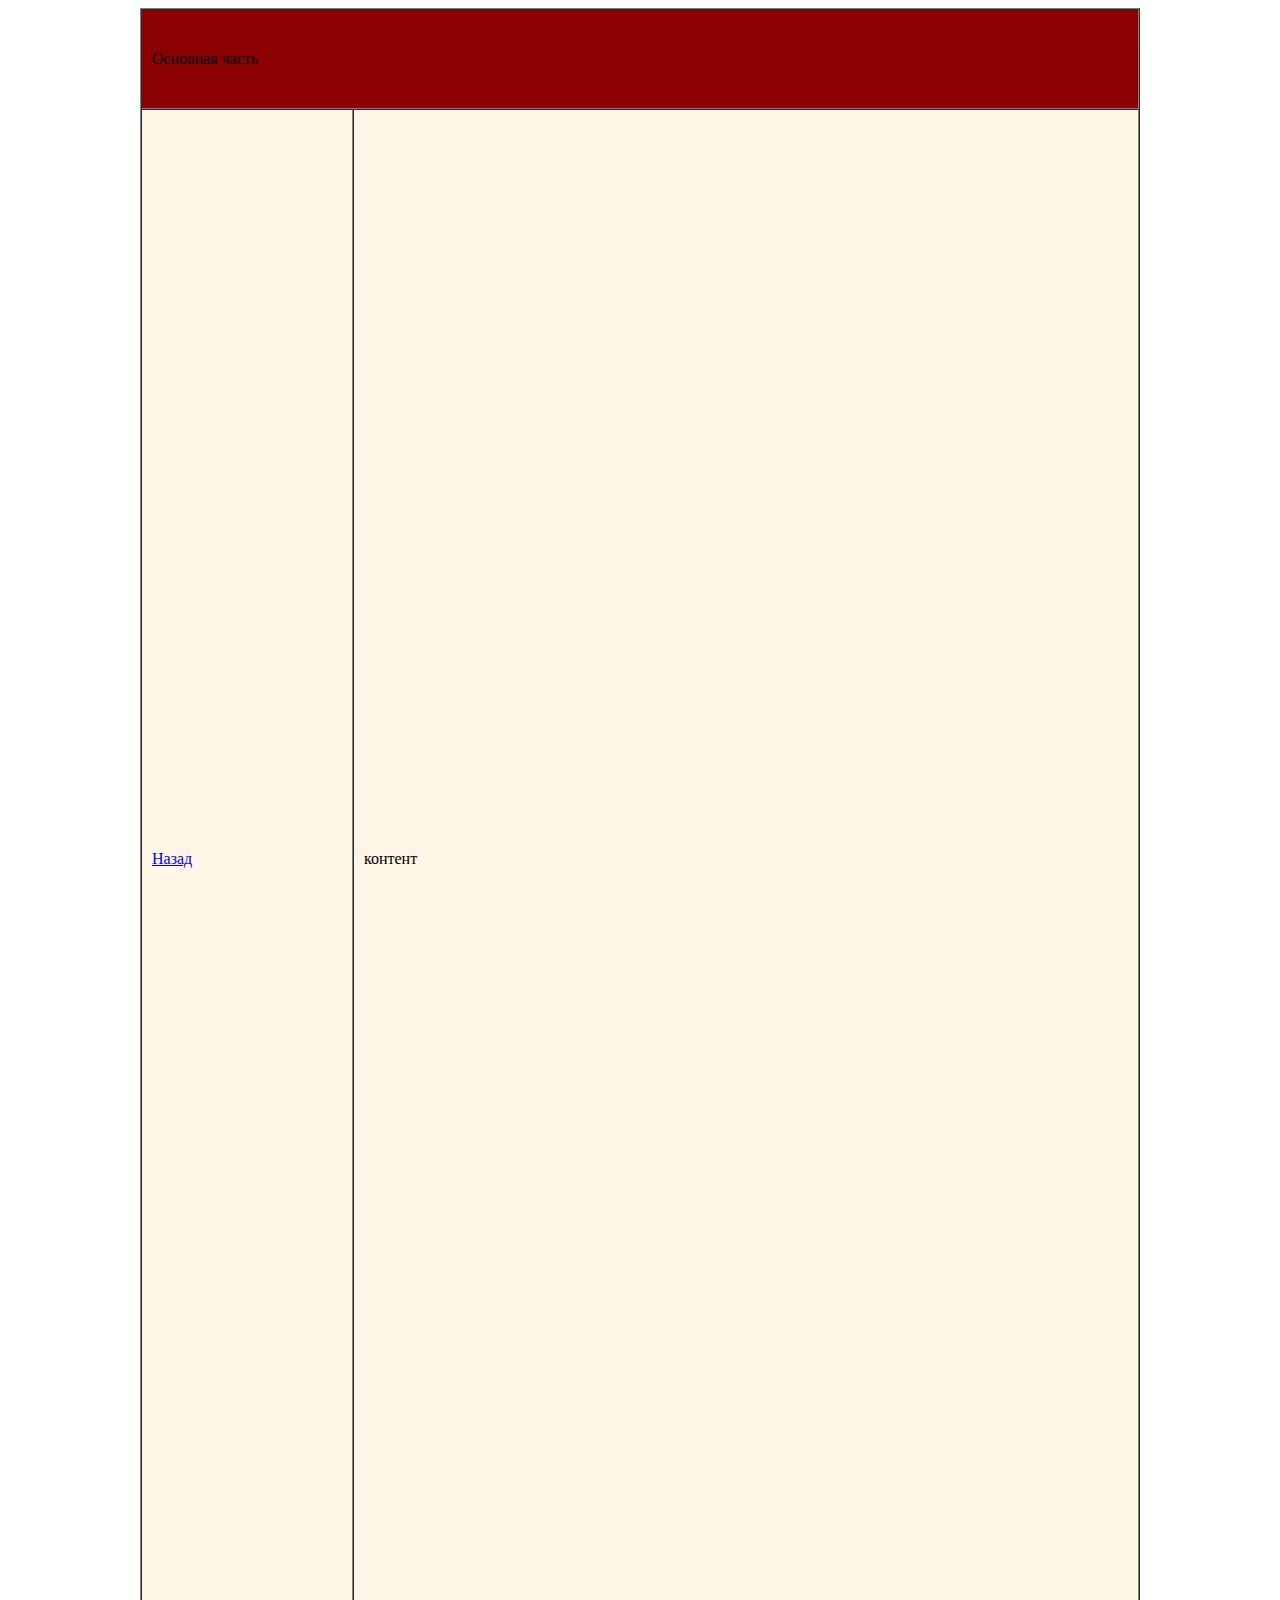
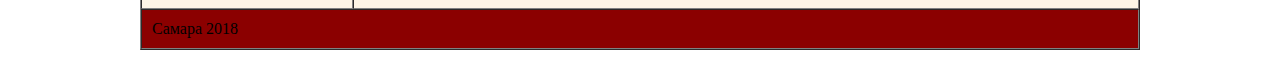
<file: Index.html>
<html>

   <head>
        <title>CSS позиционирование</title>
   </head>

   <body>

     <table width="1000"  border="1"
          align="center" cellspacing="0" cellpadding="10">

        <tr bgcolor="darkred">
            <td colspan="2" height="100">Основная часть</td>
        </tr>

        <tr bgcolor="oldlace">
            <td  width="190" height="1500"><a href=»https://yegormishin.github.io/»>Назад</a></td>
            <td>контент</td>
        </tr>

        <tr bgcolor="darkred">
            <td colspan="2" height="30">Самара 2018</td>
        </tr>

    </table>

   </body>

</html>
</file>
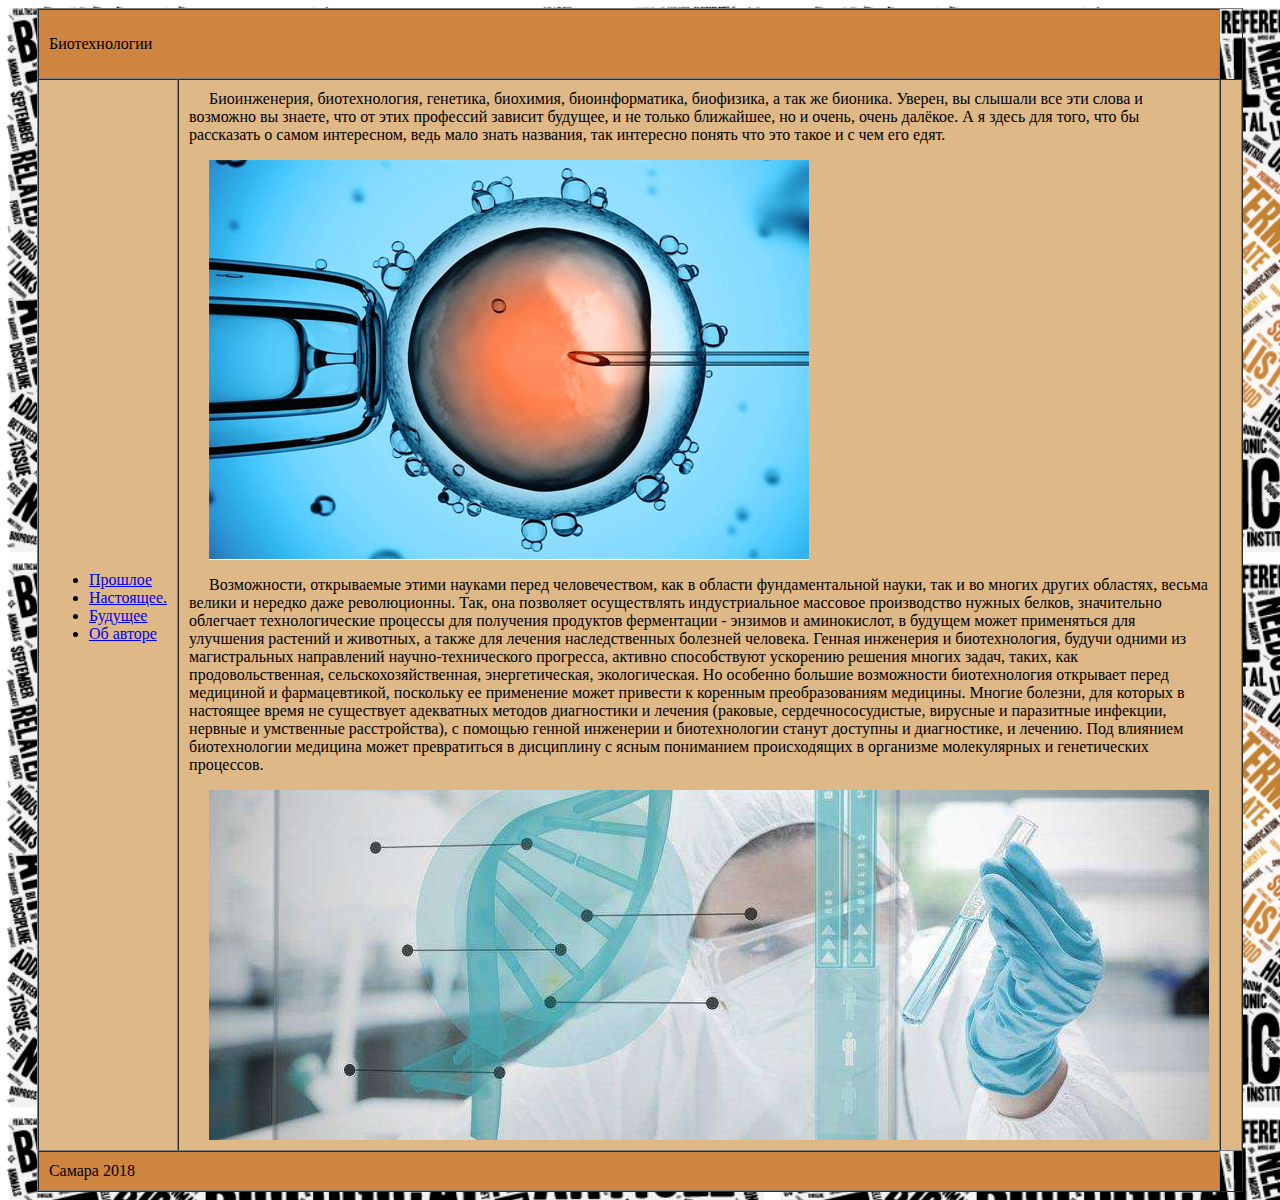
<file: index.html>
<html>

   <head>
        <title>Биотехнологии</title>
      <style>
   p {
    text-indent: 20px; 
   }
  </style>
   </head>

   <body>

     <table width="900"  border="1"
          align="center" cellspacing="0" cellpadding="10">

        <tr bgcolor="Peru">
            <td colspan="2" height="70">Биотехнологии</td>
        </tr>

        <tr bgcolor="BurlyWood">
            <td  width="190" height="800"><ul>
  <li><a href="Вчера.html">Прошлое</a><li
  <li><a href="Сегодня.html">Настоящее.</a></li>
  <li><a href="Завтра.html">Будущее</a></li>
  <li><a href="об авторе.html">Об авторе</a></li>
</ul></td>
           <td><body text="#000000"  background="jpg.3.jpg"><p>Биоинженерия, биотехнология, генетика, биохимия, биоинформатика, биофизика, а так же бионика. Уверен, вы слышали все эти слова и возможно вы знаете, что от этих профессий зависит будущее, и не только ближайшее, но и очень, очень далёкое. А я здесь для того, что бы рассказать о самом интересном, ведь мало знать названия, так интересно понять что это такое и с чем его едят.</p><p><img src="/jpg.17.jpg"></p><p>Возможности, открываемые этими науками перед человечеством, как в области фундаментальной науки, так и во многих других областях, весьма велики и нередко даже революционны.

Так, она позволяет осуществлять индустриальное массовое производство нужных белков, значительно облегчает технологические процессы для получения продуктов ферментации - энзимов и аминокислот, в будущем может применяться для улучшения растений и животных, а также для лечения наследственных болезней человека.

Генная инженерия и биотехнология, будучи одними из магистральных направлений научно-технического прогресса, активно способствуют ускорению решения многих задач, таких, как продовольственная, сельскохозяйственная, энергетическая, экологическая.

Но особенно большие возможности биотехнология открывает перед медициной и фармацевтикой, поскольку ее применение может привести к коренным преобразованиям медицины.

Многие болезни, для которых в настоящее время не существует адекватных методов диагностики и лечения (раковые, сердечнососудистые, вирусные и паразитные инфекции, нервные и умственные расстройства), с помощью генной инженерии и биотехнологии станут доступны и диагностике, и лечению.

Под влиянием биотехнологии медицина может превратиться в дисциплину с ясным пониманием происходящих в организме молекулярных и генетических процессов.</p><p><img src="/jpg.20.jpg"></p><p></p><td>
        </tr>

        <tr bgcolor="Peru">
            <td colspan="2" height="30">Самара 2018</td>
        </tr>

    </table>

   </body>

</html>
</file>
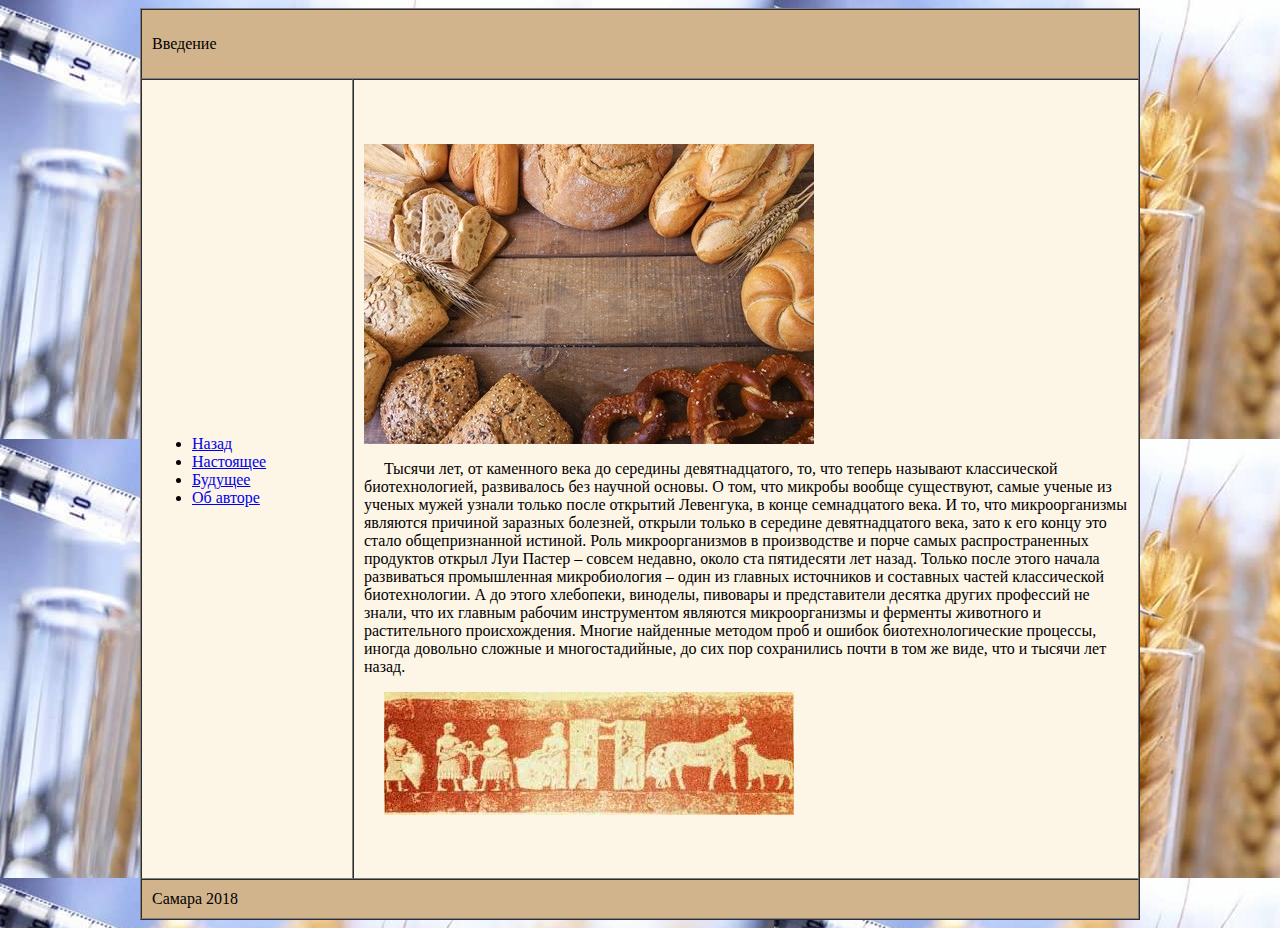
<file: Вчера.html>
<html>

   <head>
        <title>Биотехнологии</title>
      <style>
   p {
    text-indent: 20px; 
   }
  </style>
   </head>

   <body>

     <table width="1000"  border="1"
          align="center" cellspacing="0" cellpadding="10">

        <tr bgcolor="Tan">
            <td colspan="2" height="70">Введение</td>
        </tr>

        <tr bgcolor="oldlace">
            <td  width="190" height="800"><ul>
  <li><a href="index.html">Назад</a><li        
  <li><a href="Сегодня.html">Настоящее</a></li>
  <li><a href="Завтра.html">Будущее</a></li>
  <li><a href="об авторе.html">Об авторе</a></li>
</ul></td>
           <td><body text="#000000"  background="jpg.14.jpg"><img src="/jpg.6.jpg"></p><p>Тысячи лет, от каменного века до середины девятнадцатого, то, что теперь называют классической биотехнологией, развивалось без научной основы. О том, что микробы вообще существуют, самые ученые из ученых мужей узнали только после открытий Левенгука, в конце семнадцатого века. И то, что микроорганизмы являются причиной заразных болезней, открыли только в середине девятнадцатого века, зато к его концу это стало общепризнанной истиной. Роль микроорганизмов в производстве и порче самых распространенных продуктов открыл Луи Пастер – совсем недавно, около ста пятидесяти лет назад. Только после этого начала развиваться промышленная микробиология – один из главных источников и составных частей классической биотехнологии. А до этого хлебопеки, виноделы, пивовары и представители десятка других профессий не знали, что их главным рабочим инструментом являются микроорганизмы и ферменты животного и растительного происхождения. Многие найденные методом проб и ошибок биотехнологические процессы, иногда довольно сложные и многостадийные, до сих пор сохранились почти в том же виде, что и тысячи лет назад.</p><p><img src="/jpg.7.jpg"></p></td>
        </tr>

        <tr bgcolor="Tan">
            <td colspan="2" height="30">Самара 2018</td>
        </tr>

    </table>

   </body>

</html>
</file>
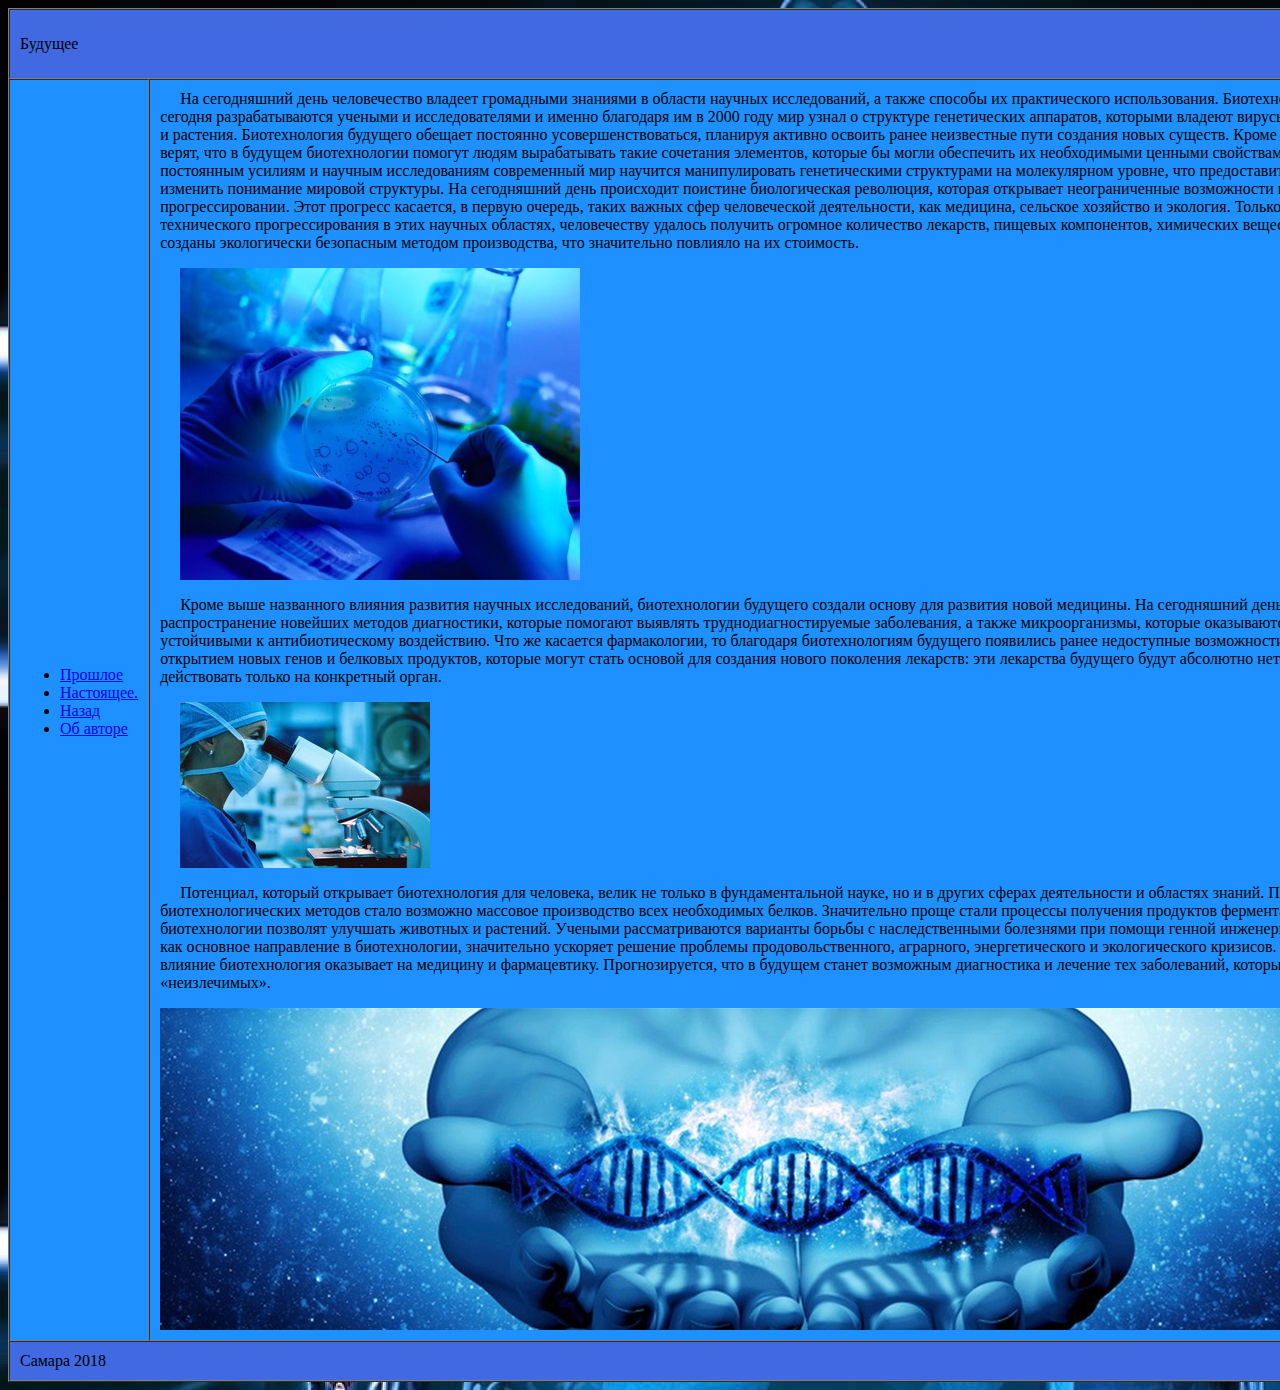
<file: Завтра.html>
<html>

   <head>
        <title>Биотехнологии</title>
      <style>
   p {
    text-indent: 20px; 
   }
  </style>
   </head>

   <body>

     <table width="900"  border="1"
          align="center" cellspacing="0" cellpadding="10">

        <tr bgcolor="RoyalBlue">
            <td colspan="2" height="70">Будущее</td>
        </tr>

        <tr bgcolor="DodgerBlue">
            <td  width="190" height="800"><ul>
  <li><a href="Вчера.html">Прошлое</a><li
  <li><a href="Сегодня.html">Настоящее.</a></li>
  <li><a href="index.html">Назад</a></li>
  <li><a href="об авторе.html">Об авторе</a></li>
</ul></td>
            <td><body text="#000000"  background="jpg.11.jpg"><p>На сегодняшний день человечество владеет громадными знаниями в области научных исследований, а также способы их практического использования. Биотехнологии будущего уже сегодня разрабатываются учеными и исследователями и именно благодаря им в 2000 году мир узнал о структуре генетических аппаратов, которыми владеют вирусы, бактерии, животные и растения.

Биотехнология будущего обещает постоянно усовершенствоваться, планируя активно освоить ранее неизвестные пути создания новых существ. Кроме этого, исследователи верят, что в будущем биотехнологии помогут людям вырабатывать такие сочетания элементов, которые бы могли обеспечить их необходимыми ценными свойствами. Только благодаря постоянным усилиям и научным исследованиям современный мир научится манипулировать генетическими структурами на молекулярном уровне, что предоставит возможность изменить понимание мировой структуры.

На сегодняшний день происходит поистине биологическая революция, которая открывает неограниченные возможности в технологическом прогрессировании. Этот прогресс касается, в первую очередь, таких важных сфер человеческой деятельности, как медицина, сельское хозяйство и экология. Только из-за постоянного технического прогрессирования в этих научных областях, человечеству удалось получить огромное количество лекарств, пищевых компонентов, химических веществ, которые были созданы экологически безопасным методом производства, что значительно повлияло на их стоимость.</p><p><img src="/jpg.15.jpg"></p>

<p>Кроме выше названного влияния развития научных исследований, биотехнологии будущего создали основу для развития новой медицины. На сегодняшний день наблюдается распространение новейших методов диагностики, которые помогают выявлять труднодиагностируемые заболевания, а также микроорганизмы, которые оказываются чрезвычайно устойчивыми к антибиотическому воздействию. Что же касается фармакологии, то благодаря биотехнологиям будущего появились ранее недоступные возможности, связанные с открытием новых генов и белковых продуктов, которые могут стать основой для создания нового поколения лекарств: эти лекарства будущего будут абсолютно нетоксичны и будут действовать только на конкретный орган.</p><p><img src="/jpg.12.jpg"></p><p>Потенциал, который открывает биотехнология для человека, велик не только в фундаментальной науке, но и в других сферах деятельности и областях знаний. При использовании биотехнологических методов стало возможно массовое производство всех необходимых белков.

Значительно проще стали процессы получения продуктов ферментации. В будущем биотехнологии позволят улучшать животных и растений. Учеными рассматриваются варианты борьбы с наследственными болезнями при помощи генной инженерии.

Генная инженерия, как основное направление в биотехнологии, значительно ускоряет решение проблемы продовольственного, аграрного, энергетического и экологического кризисов.

Самое большее влияние биотехнология оказывает на медицину и фармацевтику. Прогнозируется, что в будущем станет возможным диагностика и лечение тех заболеваний, которые имеют статус «неизлечимых».</p><img src="/jpg.2.jpg"></td>
        </tr>

        <tr bgcolor="RoyalBlue">
            <td colspan="2" height="30">Самара 2018</td>
        </tr>

    </table>

   </body>

</html>
</file>
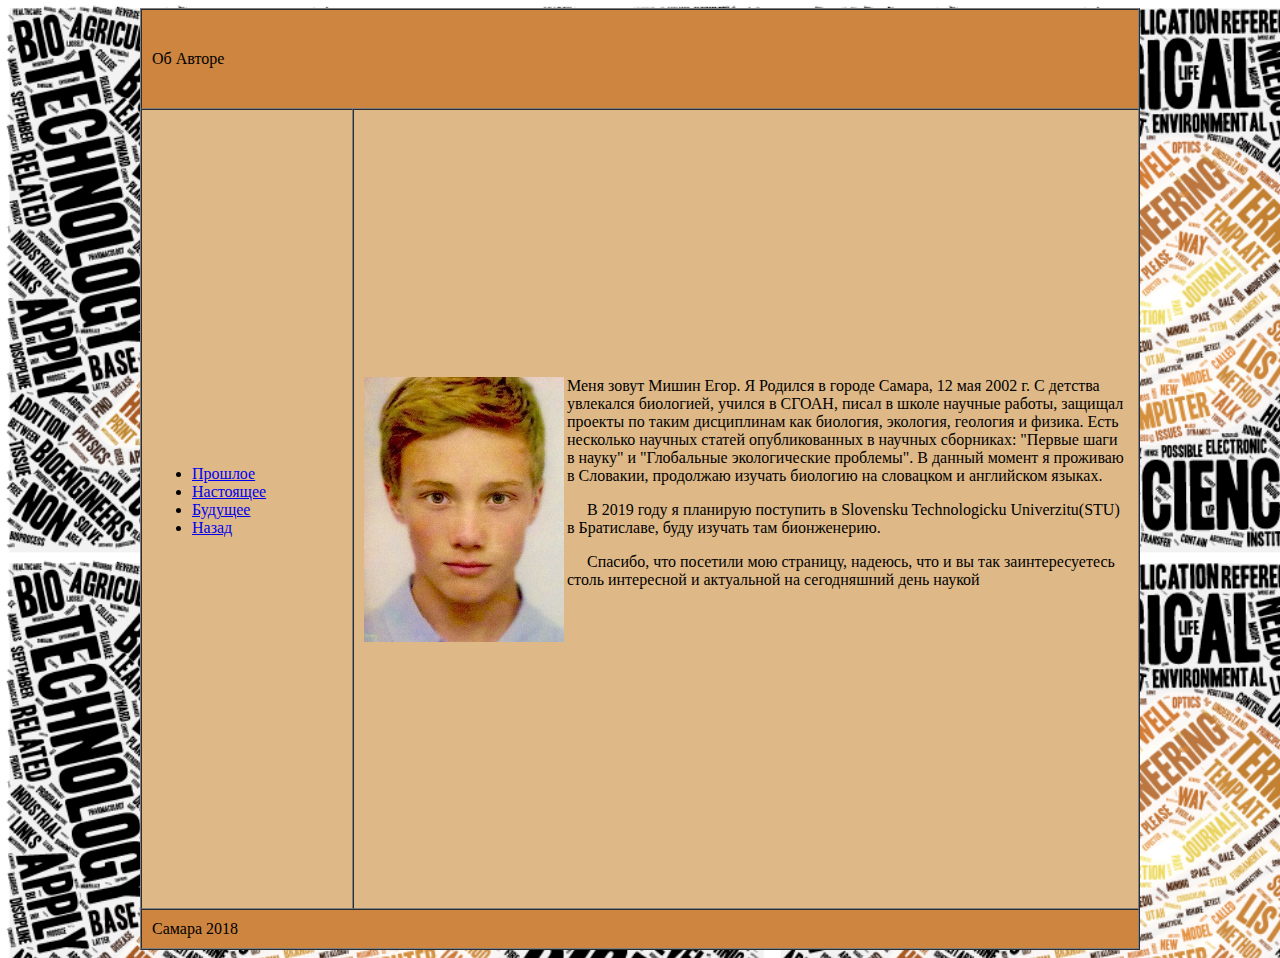
<file: об авторе.html>
<html>

   <head>
        <title>Биотехнологии</title>
       <style>
   p {
    text-indent: 20px; 
   }
  </style>
   </head>
   <body>

     <table width="1000"  border="1"
          align="center" cellspacing="0" cellpadding="10">

        <tr bgcolor="Peru">
            <td colspan="2" height="100">Об Авторе</td>
        </tr>

        <tr bgcolor="BurlyWood">
            <td  width="190" height="800"><ul>
  <li><a href="Вчера.html">Прошлое</a><li
  <li><a href="Сегодня.html">Настоящее</a></li>
  <li><a href="Завтра.html">Будущее</a></li>
  <li><a href="index.html">Назад</a></li>
</ul></td>
            <td><body text="#000000"  background="jpg.3.jpg"><img src="/jpg.5.jpg" align="left">Меня зовут Мишин Егор. Я Родился в городе Самара, 12 мая 2002 г. С детства увлекался биологией, учился в СГОАН, писал в школе научные работы, защищал проекты по таким дисциплинам как биология, экология, геология и физика. Есть несколько научных статей опубликованных в научных сборниках: "Первые шаги в науку" и "Глобальные экологические проблемы". В данный момент я проживаю в Словакии, продолжаю изучать биологию на словацком и английском языках.<p> В 2019 году я планирую поступить в Slovensku Technologicku Univerzitu(STU) в Братиславе, буду изучать там бионженерию.</p><p> Спасибо, что посетили мою страницу, надеюсь, что и вы так заинтересуетесь столь интересной и актуальной на сегодняшний день наукой</p> </td>
                             </tr>

        <tr bgcolor="Peru">
            <td colspan="2" height="30">Самара 2018</td>
        </tr>
          
     </div>

    </table>

   </body>

</html>
</file>
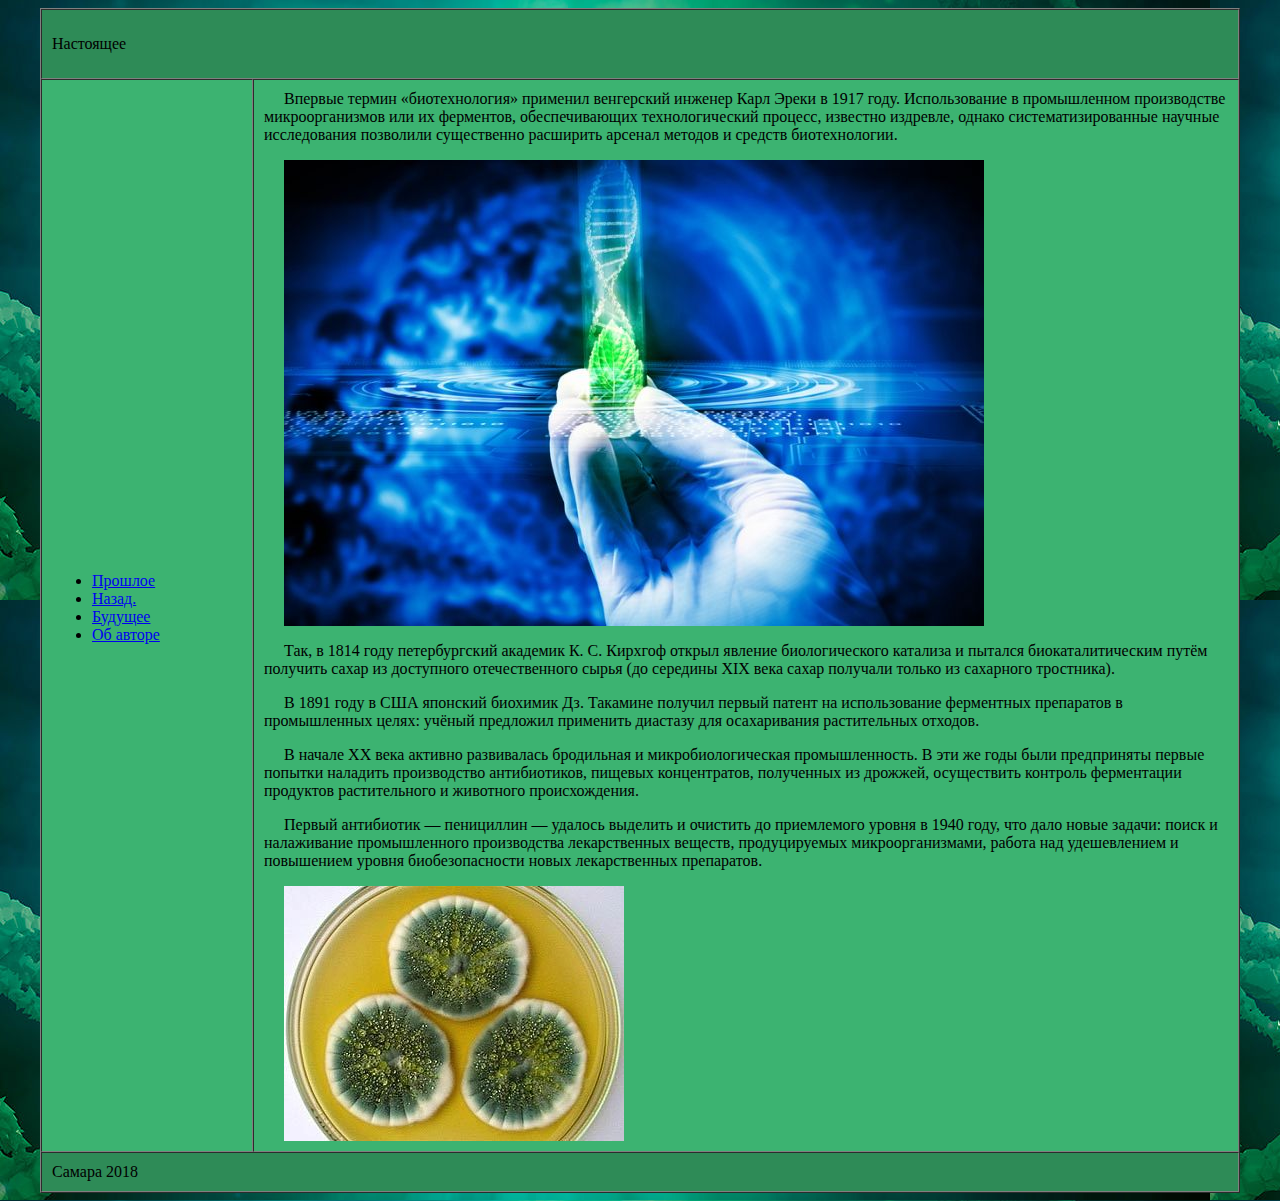
<file: Сегодня.html>
<html>

   <head>
        <title>Биотехнологии</title>
       <style>
   p {
    text-indent: 20px; 
   }
  </style>
   </head>

   <body>

     <table width="1200"  border="1"
          align="center" cellspacing="0" cellpadding="10">

        <tr bgcolor="SeaGreen">
            <td colspan="2" height="70">Настоящее</td>
        </tr>

        <tr bgcolor="MediumSeaGreen">
            <td  width="190" height="900"><ul>
  <li><a href="Вчера.html">Прошлое</a><li
  <li><a href="index.html">Назад.</a></li> 
  <li><a href="Завтра.html">Будущее</a></li>
  <li><a href="об авторе.html">Об авторе</a></li>
</ul></td>
          
           <td><body text="#000000"  background="jpg.8.jpg"><p>Впервые термин «биотехнология» применил венгерский инженер Карл Эреки в 1917 году.

Использование в промышленном производстве микроорганизмов или их ферментов, обеспечивающих технологический процесс, известно издревле, однако систематизированные научные исследования позволили существенно расширить арсенал методов и средств биотехнологии.</p><p><img src="/jpg.13.jpg"></p>

<p>Так, в 1814 году петербургский академик К. С. Кирхгоф открыл явление биологического катализа и пытался биокаталитическим путём получить сахар из доступного отечественного сырья (до середины XIX века сахар получали только из сахарного тростника).</p><p> В 1891 году в США японский биохимик Дз. Такамине получил первый патент на использование ферментных препаратов в промышленных целях: учёный предложил применить диастазу для осахаривания растительных отходов.</p>

<p>В начале XX века активно развивалась бродильная и микробиологическая промышленность. В эти же годы были предприняты первые попытки наладить производство антибиотиков, пищевых концентратов, полученных из дрожжей, осуществить контроль ферментации продуктов растительного и животного происхождения.</p>

<p>Первый антибиотик — пенициллин — удалось выделить и очистить до приемлемого уровня в 1940 году, что дало новые задачи: поиск и налаживание промышленного производства лекарственных веществ, продуцируемых микроорганизмами, работа над удешевлением и повышением уровня биобезопасности новых лекарственных препаратов.</p><p><img src="/jpg.9.jpg"></p></td>
           
        </tr>

        <tr bgcolor="SeaGreen">
            <td colspan="2" height="30">Самара 2018</td>
        </tr>

    </table>

   </body>

</html>
</file>
